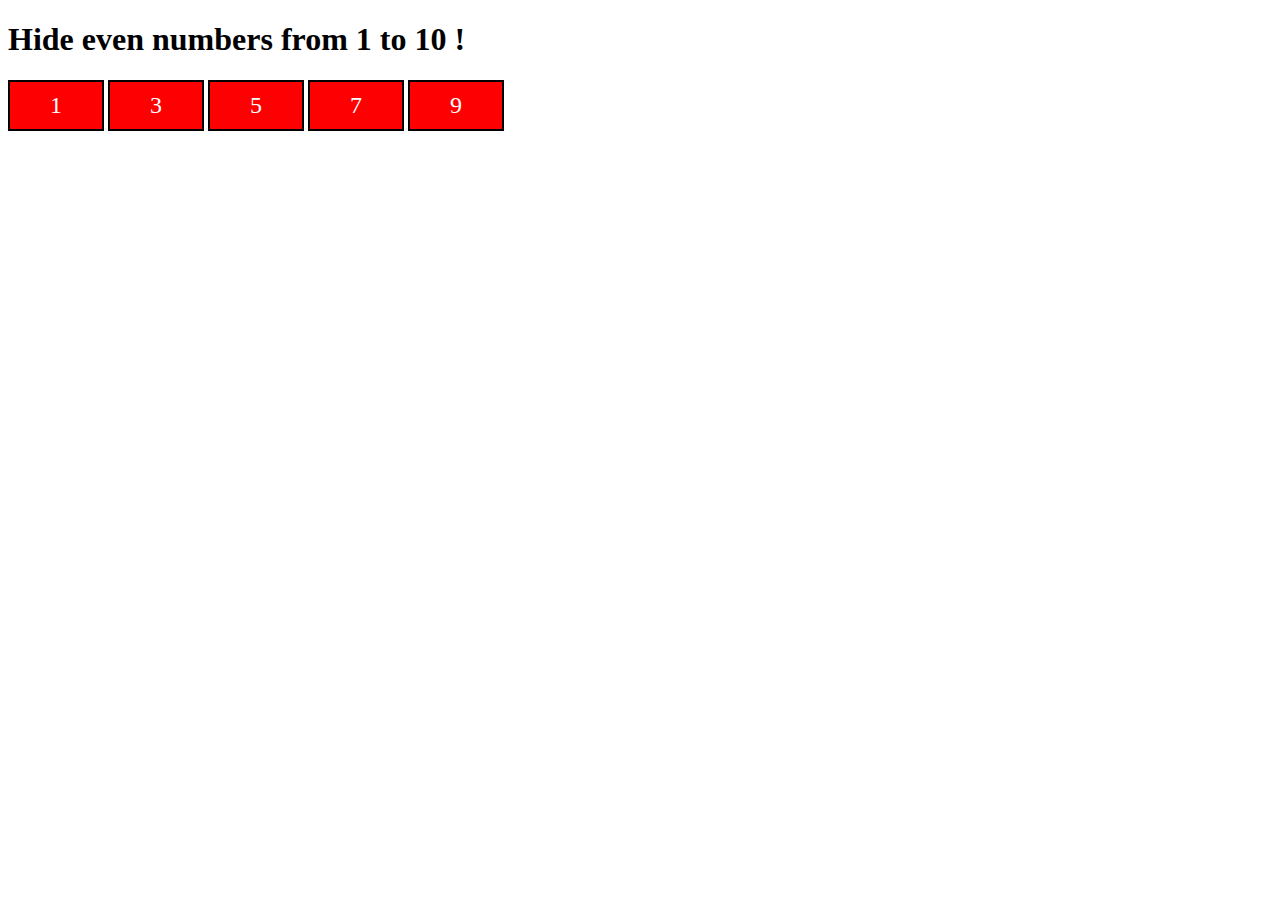
<file: Ex2/index.html>
<!DOCTYPE html>
<html lang="en">
<head>
    <meta charset="UTF-8">
    <meta name="viewport" content="width=device-width, initial-scale=1.0">
    <title>Document</title>
    <link rel="stylesheet" href="css/style.css">
</head>
<body>
    <h1>Hide even numbers from 1 to 10 !</h1>
    <section>
        <div>1</div>
        <div>2</div>
        <div>3</div>
        <div>4</div>
        <div>5</div>
        <div>6</div>
        <div>7</div>
        <div>8</div>
        <div>9</div>
        <div>10</div>
    </section>
</body>
</html>
</file>
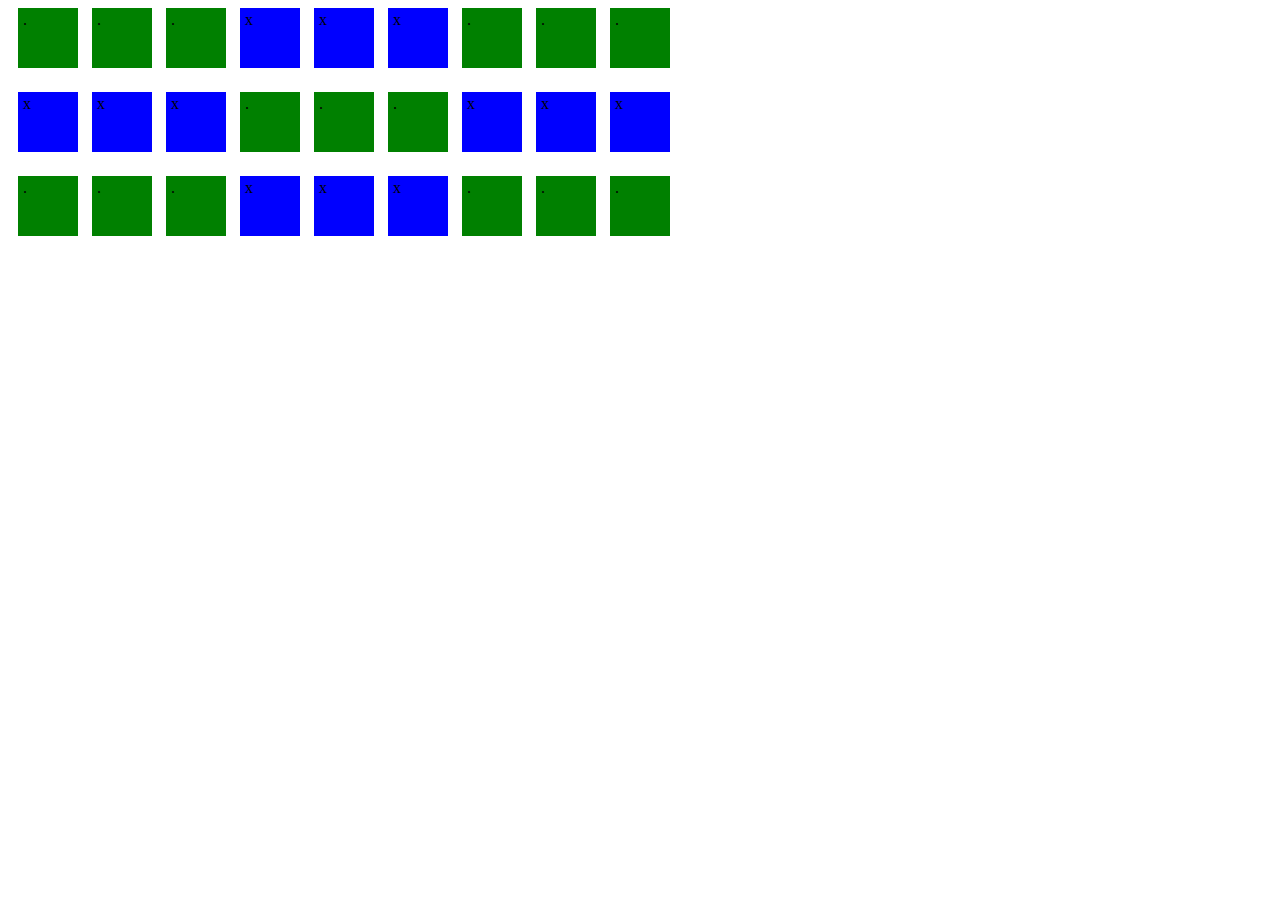
<file: Ex3/index.html>
<!DOCTYPE html>
<html lang="en">
<head>
    <meta charset="UTF-8">
    <meta name="viewport" content="width=device-width, initial-scale=1.0">
    <title>Document</title>
    <link rel="stylesheet" href="css/style.css">
</head>
<body>
    <section class="container">
        <div class="first-row">
            <div>
                <div></div>
                <div></div>
                <div></div>
            </div>
            <div>
                <div></div>
                <div></div>
                <div></div>
            </div>
            <div>
                <div></div>
                <div></div>
                <div></div>
            </div>
        </div>
        <div class="second-row">
            <div>
                <div></div>
                <div></div>
                <div></div>
            </div>
            <div>
                <div></div>
                <div></div>
                <div></div>
            </div>
            <div>
                <div></div>
                <div></div>
                <div></div>
            </div>
        </div>
        <div class="third-row">
            <div>
                <div></div>
                <div></div>
                <div></div>
            </div>
            <div>
                <div></div>
                <div></div>
                <div></div>
            </div>
            <div>
                <div></div>
                <div></div>
                <div></div>
            </div>
        </div>
    </section>
</body>
</html>
</file>
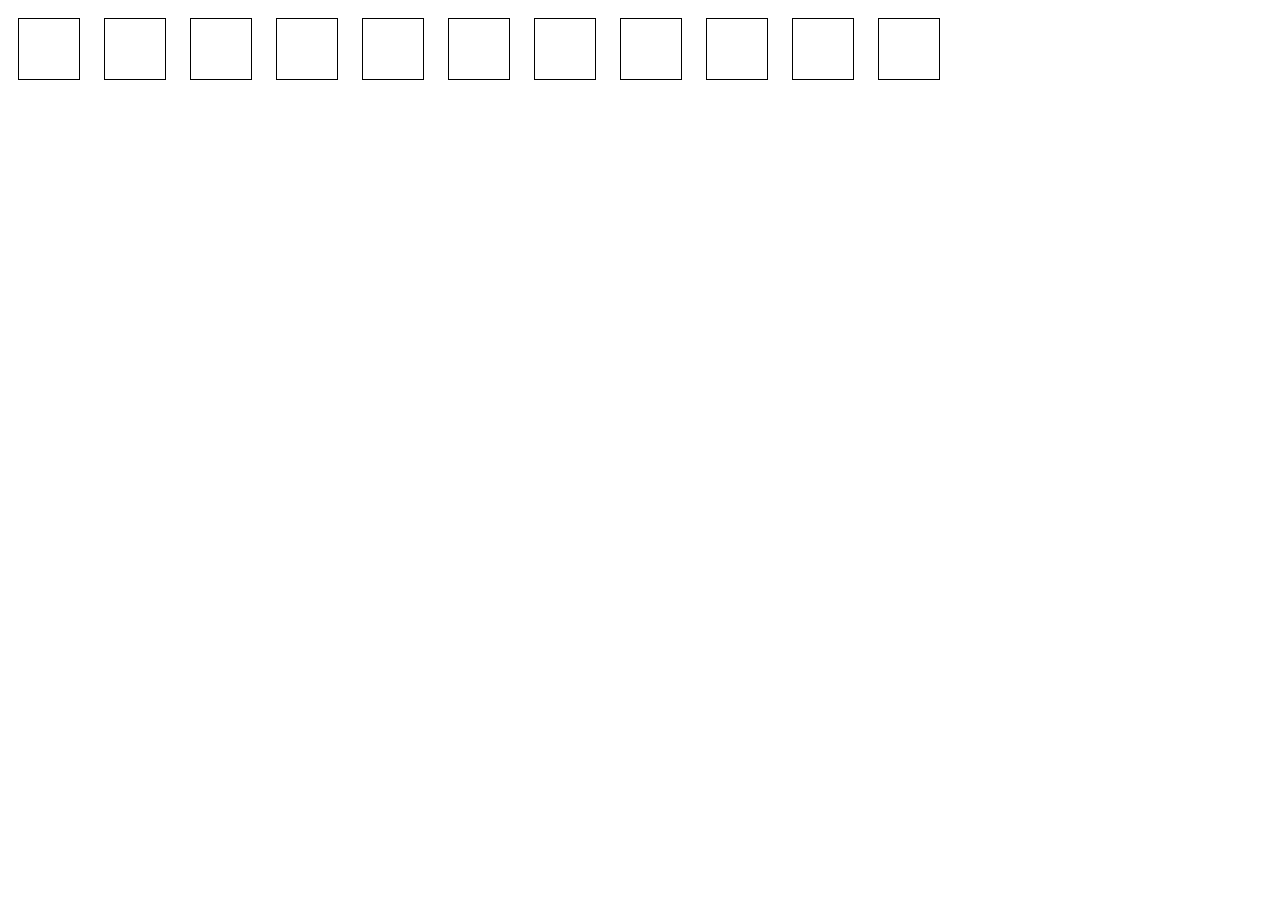
<file: Ex4/index.html>
<!DOCTYPE html>
<html lang="en">
<head>
    <meta charset="UTF-8">
    <meta name="viewport" content="width=device-width, initial-scale=1.0">
    <title>Document</title>
    <link rel="stylesheet" href="css/style.css">
</head>
<body>
    <section>
        <div></div>
        <div></div>
        <div></div>
        <div></div>
        <div></div>
        <div></div>
        <div></div>
        <div></div>
        <div></div>
        <div></div>
        <div></div>
    </section>
</body>
</html>
</file>
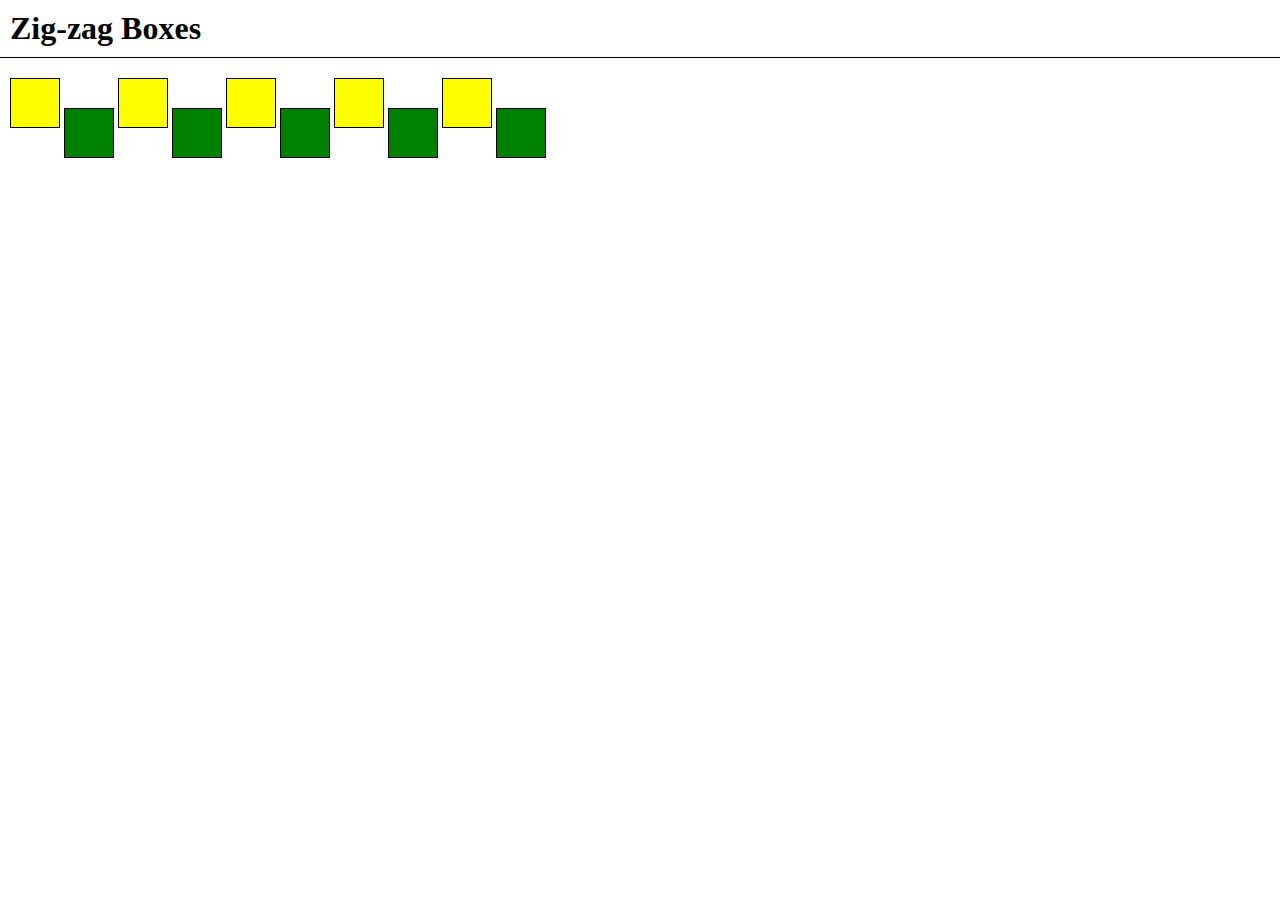
<file: Ex1/EX1.html>
<!DOCTYPE html>
<html lang="en">
<head>
    <meta charset="UTF-8">
    <meta name="viewport" content="width=device-width, initial-scale=1.0">
    <title>Document</title>
    <link rel="stylesheet" href="css/style.css">
</head>
<body>
    <h1>Zig-zag Boxes</h1>
    <section>
        <div></div>
        <div></div>
        <div></div>
        <div></div>
        <div></div>
        <div></div>
        <div></div>
        <div></div>
        <div></div>
        <div></div>
    </section>
</body>
</html>
</file>
<file: Ex2/css/style.css>
section div{
    display: inline-block;
    background-color: #FD0001;
    color: #fff;
    padding: 10px 40px;
    text-align: center;
    font-size: 1.5rem;
    border: 2px solid #000;
}

section div:nth-child(even){
   display: none;
}
</file>
<file: Ex3/css/style.css>
.container div div{
   display: inline-block;
}
.container div div div{
    background-color: green;
   display: inline-block;
   width: 60px;
   height: 60px;
   margin-left: 10px;
   margin-bottom: 20px;
   position: relative;

}

.container div.first-row div:nth-child(even) div{
    background-color: blue;
}

.container div.second-row div:nth-child(odd) div{
    background-color: blue;
}

.container div.third-row div:nth-child(even) div{
    background-color: blue;
}

.container div.first-row div:nth-child(even) div::after, .container div.second-row div:nth-child(odd) div::after, .container div.third-row div:nth-child(even) div::after{
    content: 'x';
    position: absolute;
    left: 5px;
    top: 3px;
}

.container div.first-row div:nth-child(odd) div::after, .container div.second-row div:nth-child(even) div::after, .container div.third-row div:nth-child(odd) div::after{
    content: '.';
    position: absolute;
    left: 5px;
    top: 3px;
}
</file>
<file: Ex4/css/style.css>
section div{
    /* background-color: #CFE2F3; */
    border: 1px solid #000;
    margin: 10px;
    width: 60px;
    height: 60px;
    display: inline-block;

}


/* 1 . Select All But The First Five */


/* section div:nth-child(n + 6){
    background-color: #F3CFE2;
} */


/* Select Only The First Five */

 /* section div:nth-child(-n + 5){
    background-color: #F3CFE2;
}  */

/* Select Every Fourth, Starting At The First */

/* section div:nth-child(4n + 1){
    background-color: #F3E2CF;
} */

/* Select The Last 5 elements */

/* section div:nth-last-child(-n + 5){
    background-color: #F3E2CF;
} */

/* Select the Second to Last Element */

/* section div:nth-last-child(2){
    background-color: #F3E2CF;
} */
</file>
<file: Ex1/css/style.css>
*{
    padding: 0;
    margin: 0;
    box-sizing: border-box;
}

h1{
    border-bottom: 1px solid #000;
    padding: 10px;
}

section{
    margin-top: 20px;
    margin-left: 10px;
}

section div{
    display: inline-block;
    width: 50px;
    height: 50px;
    background-color: #FFFF00;
    border: 1px solid #000;
}

section div:nth-child(even){
    background-color: #008001;
    top: 30px;
    position: relative;
}
</file>
